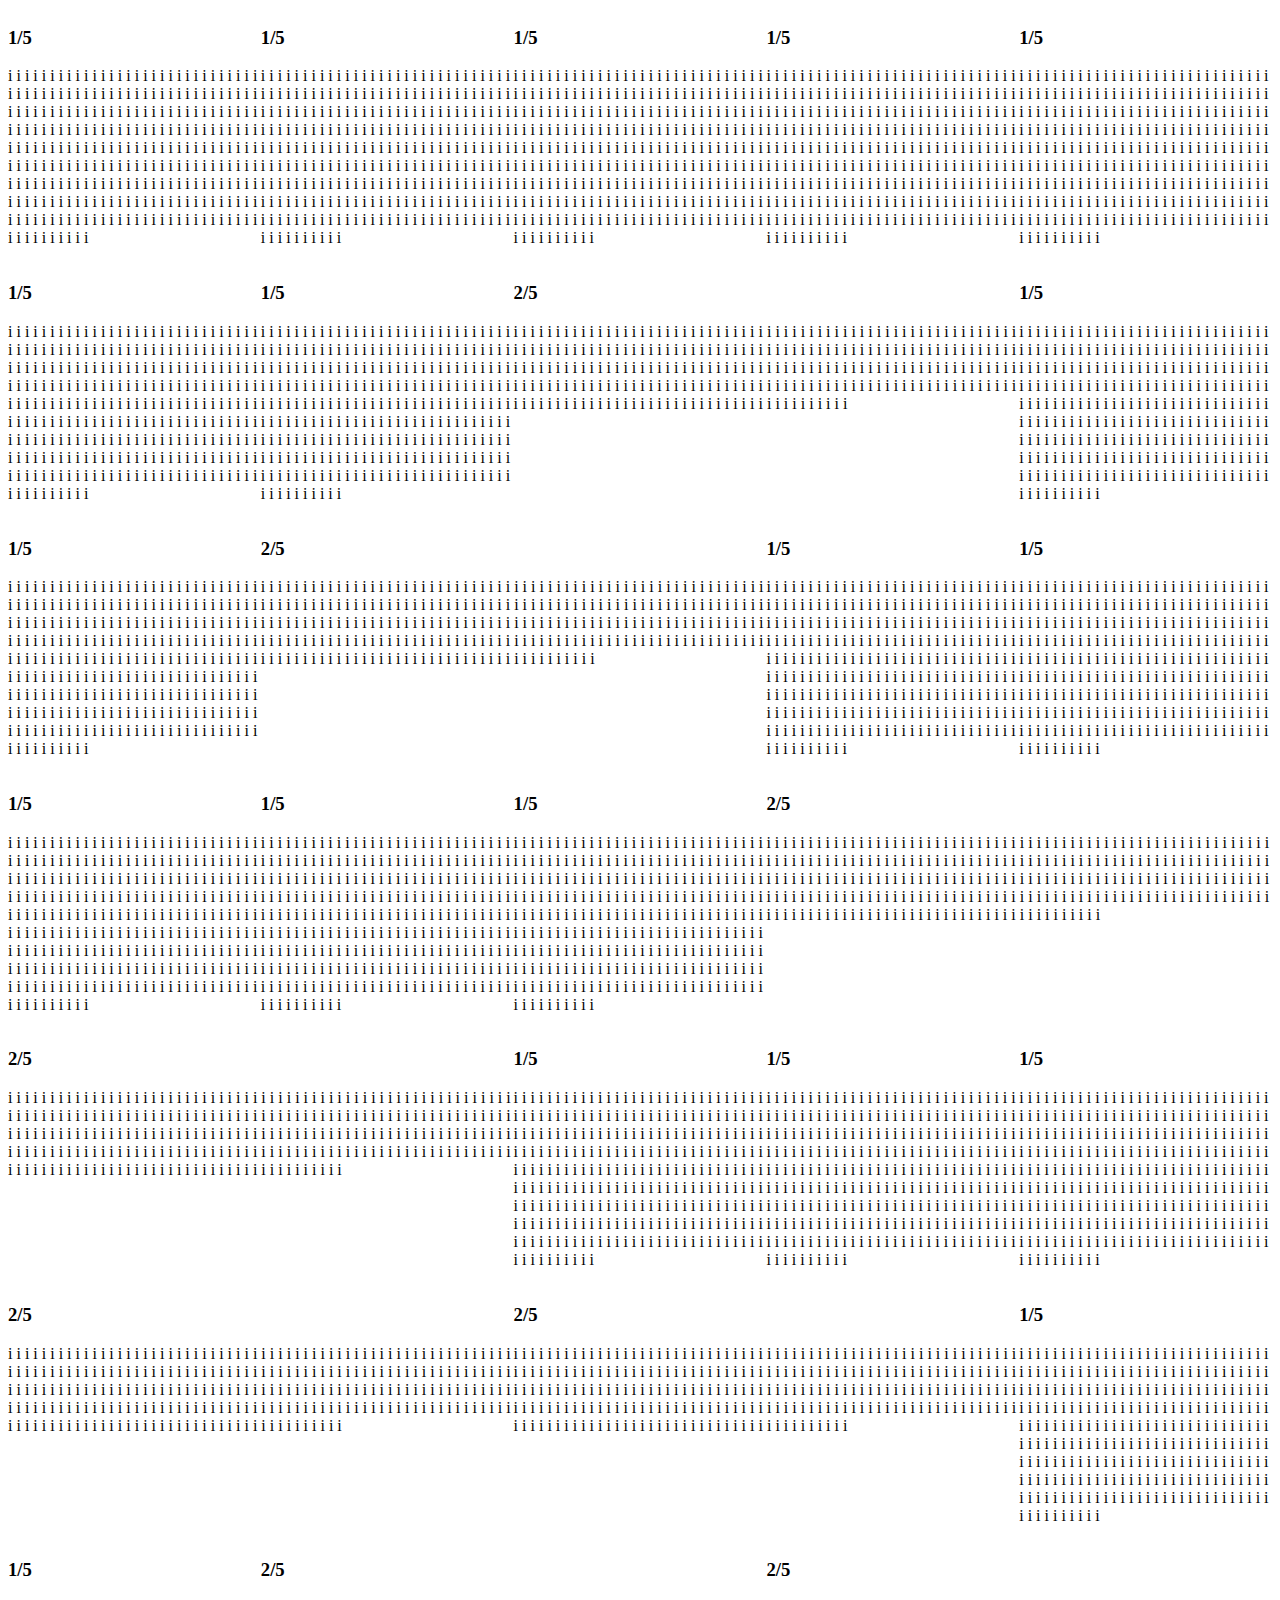
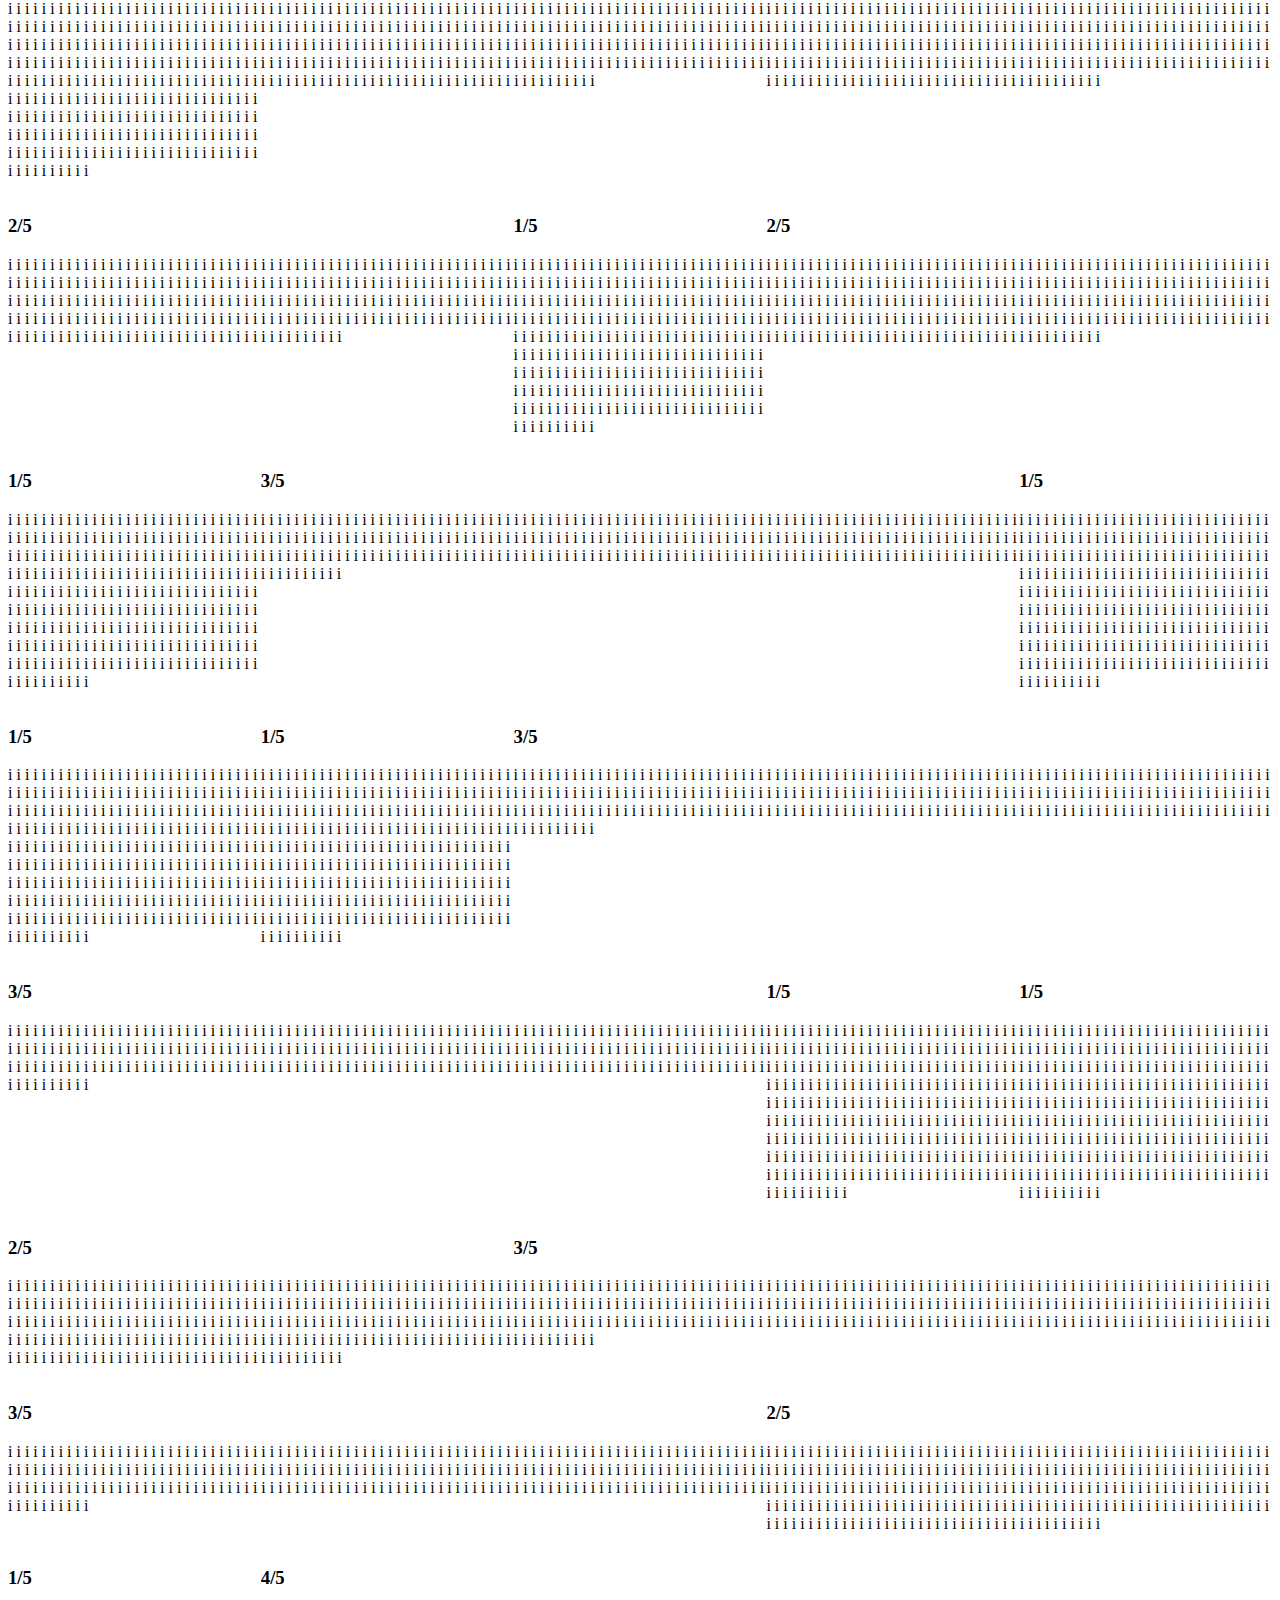
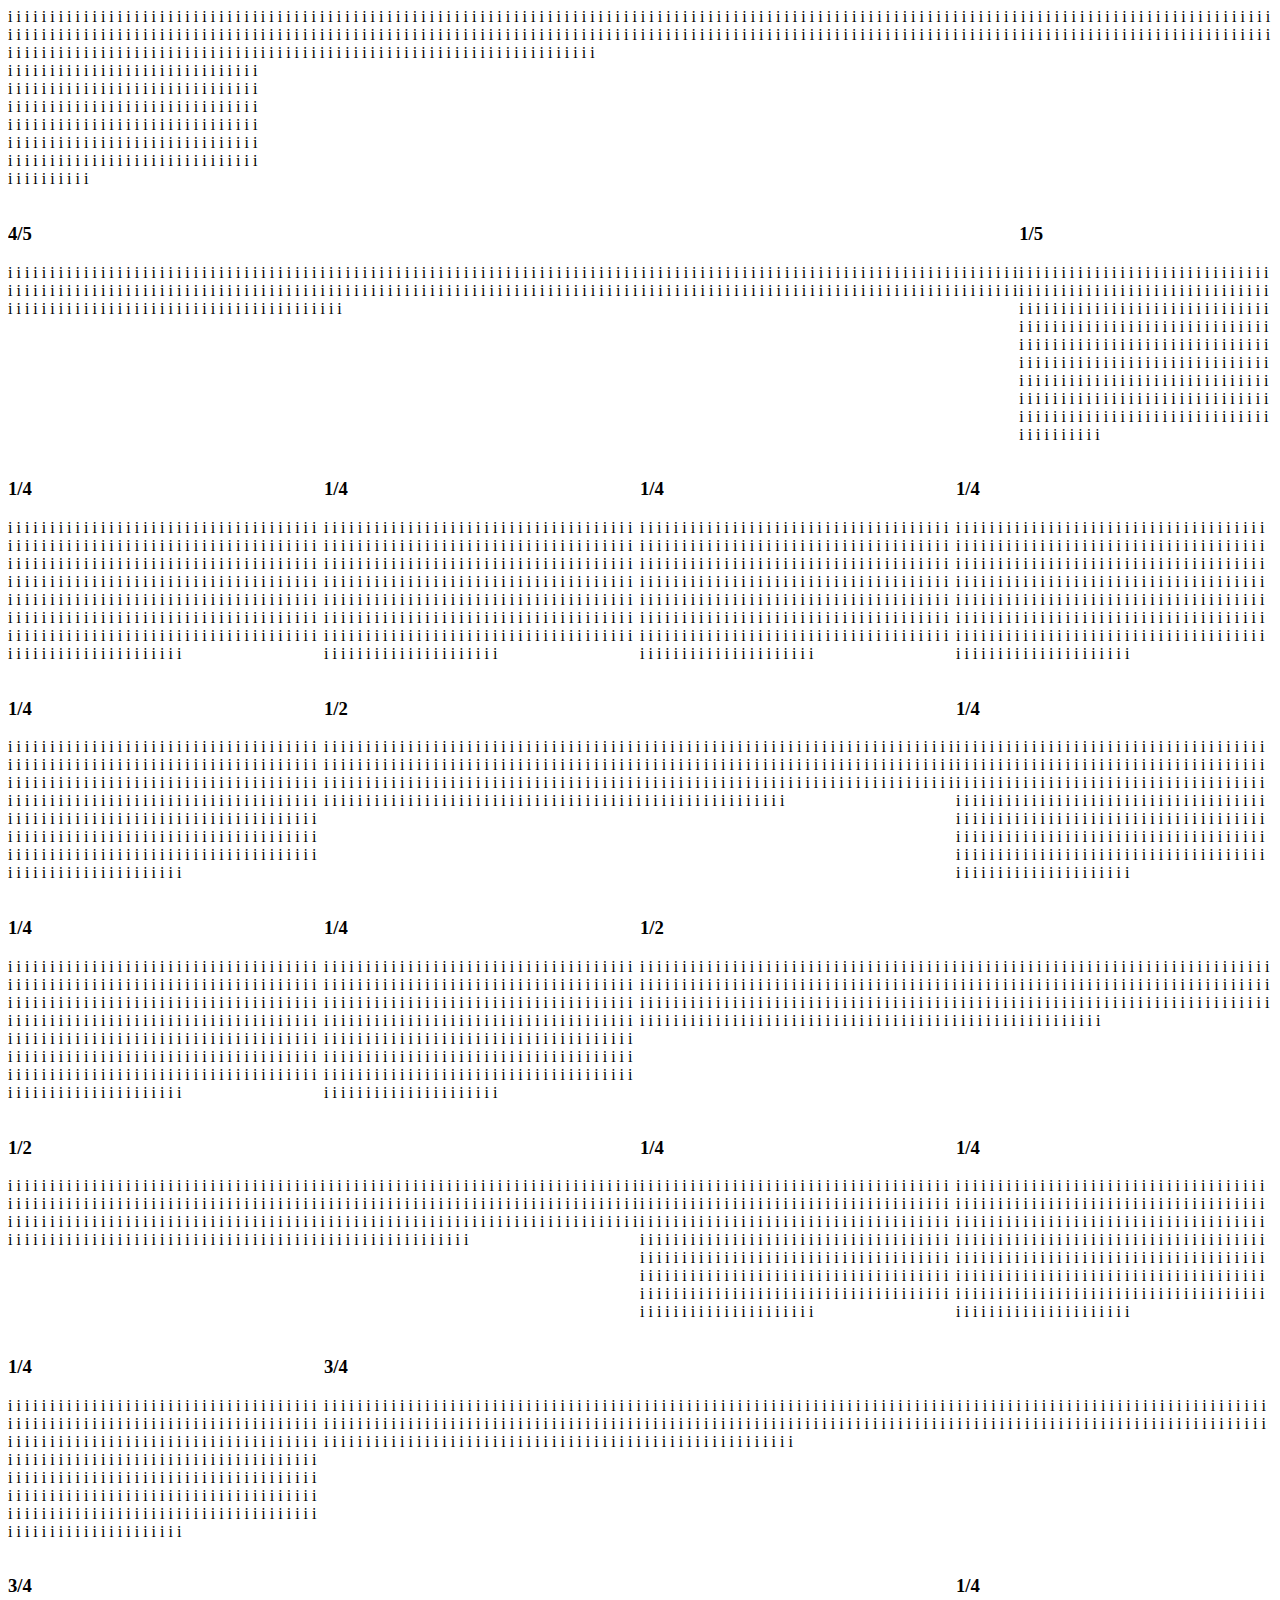
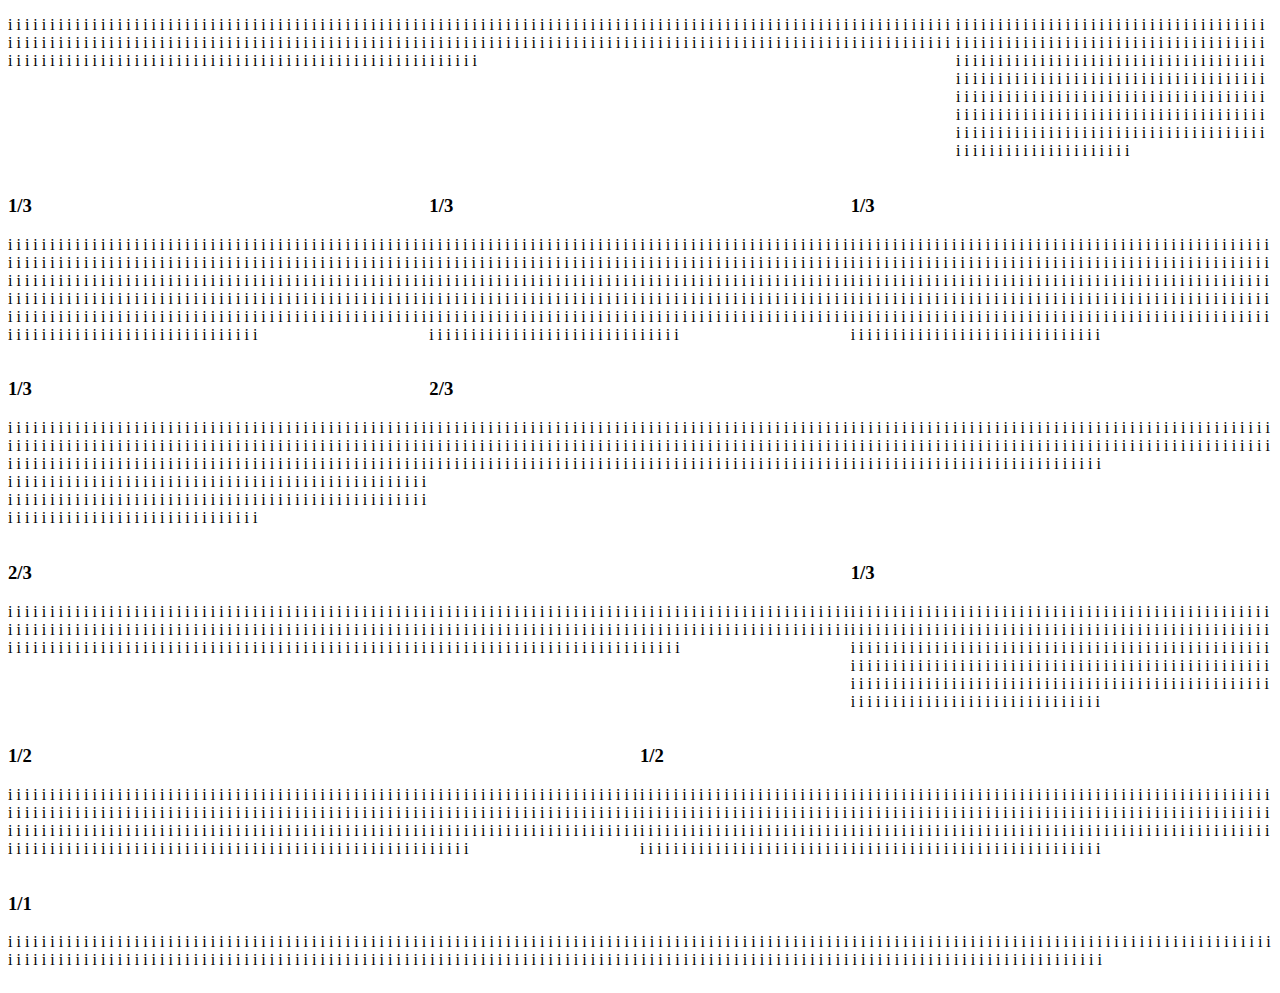
<file: test-grid.html>
<!DOCTYPE html PUBLIC "-//W3C//DTD XHTML 1.0 Strict//EN" "http://www.w3.org/TR/xhtml1/DTD/xhtml1-strict.dtd">
<html xmlns="http://www.w3.org/1999/xhtml">
<head>
<meta http-equiv="Content-Type" content="text/html; charset=utf-8" />
<title>All combinations of grids - without nesting</title>
<link rel="stylesheet" type="text/css" media="all"  href="core/grid/grids.css" />
</head>
<body>
<div class="line">
	<div class="unit size1of5">
		<h3>1/5</h3>
		<p>i i i i i i i i i i i i i i i i i i i i i i i i i i i i i i i i i i i i i i i i i i i i i i i i i i i i i i i i i i i i i i i i i i i i i i i i i i i i i i i i i i i i i i i i i i i i i i i i i i i i i i i i i i i i i i i i i i i i i i i i i i i i i i i i i i i i i i i i i i i i i i i i i i i i i i i i i i i i i i i i i i i i i i i i i i i i i i i i i i i i i i i i i i i i i i i i i i i i i i i i i i i i i i i i i i i i i i i i i i i i i i i i i i i i i i i i i i i i i i i i i i i i i i i i i i i i i i i i i i i i i i i i i i i i i i i i i i i i i i i i </p>
	</div>
	<div class="unit size1of5">
		<h3>1/5</h3>
		<p>i i i i i i i i i i i i i i i i i i i i i i i i i i i i i i i i i i i i i i i i i i i i i i i i i i i i i i i i i i i i i i i i i i i i i i i i i i i i i i i i i i i i i i i i i i i i i i i i i i i i i i i i i i i i i i i i i i i i i i i i i i i i i i i i i i i i i i i i i i i i i i i i i i i i i i i i i i i i i i i i i i i i i i i i i i i i i i i i i i i i i i i i i i i i i i i i i i i i i i i i i i i i i i i i i i i i i i i i i i i i i i i i i i i i i i i i i i i i i i i i i i i i i i i i i i i i i i i i i i i i i i i i i i i i i i i i i i i i i i i i </p>
	</div>
	<div class="unit size1of5">
		<h3>1/5</h3>
		<p>i i i i i i i i i i i i i i i i i i i i i i i i i i i i i i i i i i i i i i i i i i i i i i i i i i i i i i i i i i i i i i i i i i i i i i i i i i i i i i i i i i i i i i i i i i i i i i i i i i i i i i i i i i i i i i i i i i i i i i i i i i i i i i i i i i i i i i i i i i i i i i i i i i i i i i i i i i i i i i i i i i i i i i i i i i i i i i i i i i i i i i i i i i i i i i i i i i i i i i i i i i i i i i i i i i i i i i i i i i i i i i i i i i i i i i i i i i i i i i i i i i i i i i i i i i i i i i i i i i i i i i i i i i i i i i i i i i i i i i i i </p>
	</div>
	<div class="unit size1of5">
		<h3>1/5</h3>
		<p>i i i i i i i i i i i i i i i i i i i i i i i i i i i i i i i i i i i i i i i i i i i i i i i i i i i i i i i i i i i i i i i i i i i i i i i i i i i i i i i i i i i i i i i i i i i i i i i i i i i i i i i i i i i i i i i i i i i i i i i i i i i i i i i i i i i i i i i i i i i i i i i i i i i i i i i i i i i i i i i i i i i i i i i i i i i i i i i i i i i i i i i i i i i i i i i i i i i i i i i i i i i i i i i i i i i i i i i i i i i i i i i i i i i i i i i i i i i i i i i i i i i i i i i i i i i i i i i i i i i i i i i i i i i i i i i i i i i i i i i i </p>
	</div>
	<div class="unit size1of5 lastUnit">
		<h3>1/5</h3>
		<p>i i i i i i i i i i i i i i i i i i i i i i i i i i i i i i i i i i i i i i i i i i i i i i i i i i i i i i i i i i i i i i i i i i i i i i i i i i i i i i i i i i i i i i i i i i i i i i i i i i i i i i i i i i i i i i i i i i i i i i i i i i i i i i i i i i i i i i i i i i i i i i i i i i i i i i i i i i i i i i i i i i i i i i i i i i i i i i i i i i i i i i i i i i i i i i i i i i i i i i i i i i i i i i i i i i i i i i i i i i i i i i i i i i i i i i i i i i i i i i i i i i i i i i i i i i i i i i i i i i i i i i i i i i i i i i i i i i i i i i i i </p>
	</div>
</div>
<div class="line">
	<div class="unit size1of5">
		<h3>1/5</h3>
		<p>i i i i i i i i i i i i i i i i i i i i i i i i i i i i i i i i i i i i i i i i i i i i i i i i i i i i i i i i i i i i i i i i i i i i i i i i i i i i i i i i i i i i i i i i i i i i i i i i i i i i i i i i i i i i i i i i i i i i i i i i i i i i i i i i i i i i i i i i i i i i i i i i i i i i i i i i i i i i i i i i i i i i i i i i i i i i i i i i i i i i i i i i i i i i i i i i i i i i i i i i i i i i i i i i i i i i i i i i i i i i i i i i i i i i i i i i i i i i i i i i i i i i i i i i i i i i i i i i i i i i i i i i i i i i i i i i i i i i i i i i </p>
	</div>
	<div class="unit size1of5">
		<h3>1/5</h3>
		<p>i i i i i i i i i i i i i i i i i i i i i i i i i i i i i i i i i i i i i i i i i i i i i i i i i i i i i i i i i i i i i i i i i i i i i i i i i i i i i i i i i i i i i i i i i i i i i i i i i i i i i i i i i i i i i i i i i i i i i i i i i i i i i i i i i i i i i i i i i i i i i i i i i i i i i i i i i i i i i i i i i i i i i i i i i i i i i i i i i i i i i i i i i i i i i i i i i i i i i i i i i i i i i i i i i i i i i i i i i i i i i i i i i i i i i i i i i i i i i i i i i i i i i i i i i i i i i i i i i i i i i i i i i i i i i i i i i i i i i i i i </p>
	</div>
	<div class="unit size2of5">
		<h3>2/5</h3>
		<p>i i i i i i i i i i i i i i i i i i i i i i i i i i i i i i i i i i i i i i i i i i i i i i i i i i i i i i i i i i i i i i i i i i i i i i i i i i i i i i i i i i i i i i i i i i i i i i i i i i i i i i i i i i i i i i i i i i i i i i i i i i i i i i i i i i i i i i i i i i i i i i i i i i i i i i i i i i i i i i i i i i i i i i i i i i i i i i i i i i i i i i i i i i i i i i i i i i i i i i i i i i i i i i i i i i i i i i i i i i i i i i i i i i i i i i i i i i i i i i i i i i i i i i i i i i i i i i i i i i i i i i i i i i i i i i i i i i i i i i i i </p>
	</div>
	<div class="unit size1of5 lastUnit">
		<h3>1/5</h3>
		<p>i i i i i i i i i i i i i i i i i i i i i i i i i i i i i i i i i i i i i i i i i i i i i i i i i i i i i i i i i i i i i i i i i i i i i i i i i i i i i i i i i i i i i i i i i i i i i i i i i i i i i i i i i i i i i i i i i i i i i i i i i i i i i i i i i i i i i i i i i i i i i i i i i i i i i i i i i i i i i i i i i i i i i i i i i i i i i i i i i i i i i i i i i i i i i i i i i i i i i i i i i i i i i i i i i i i i i i i i i i i i i i i i i i i i i i i i i i i i i i i i i i i i i i i i i i i i i i i i i i i i i i i i i i i i i i i i i i i i i i i i </p>
	</div>
</div>
<div class="line">
	<div class="unit size1of5">
		<h3>1/5</h3>
		<p>i i i i i i i i i i i i i i i i i i i i i i i i i i i i i i i i i i i i i i i i i i i i i i i i i i i i i i i i i i i i i i i i i i i i i i i i i i i i i i i i i i i i i i i i i i i i i i i i i i i i i i i i i i i i i i i i i i i i i i i i i i i i i i i i i i i i i i i i i i i i i i i i i i i i i i i i i i i i i i i i i i i i i i i i i i i i i i i i i i i i i i i i i i i i i i i i i i i i i i i i i i i i i i i i i i i i i i i i i i i i i i i i i i i i i i i i i i i i i i i i i i i i i i i i i i i i i i i i i i i i i i i i i i i i i i i i i i i i i i i i </p>
	</div>
	<div class="unit size2of5">
		<h3>2/5</h3>
		<p>i i i i i i i i i i i i i i i i i i i i i i i i i i i i i i i i i i i i i i i i i i i i i i i i i i i i i i i i i i i i i i i i i i i i i i i i i i i i i i i i i i i i i i i i i i i i i i i i i i i i i i i i i i i i i i i i i i i i i i i i i i i i i i i i i i i i i i i i i i i i i i i i i i i i i i i i i i i i i i i i i i i i i i i i i i i i i i i i i i i i i i i i i i i i i i i i i i i i i i i i i i i i i i i i i i i i i i i i i i i i i i i i i i i i i i i i i i i i i i i i i i i i i i i i i i i i i i i i i i i i i i i i i i i i i i i i i i i i i i i i </p>
	</div>
	<div class="unit size1of5">
		<h3>1/5</h3>
		<p>i i i i i i i i i i i i i i i i i i i i i i i i i i i i i i i i i i i i i i i i i i i i i i i i i i i i i i i i i i i i i i i i i i i i i i i i i i i i i i i i i i i i i i i i i i i i i i i i i i i i i i i i i i i i i i i i i i i i i i i i i i i i i i i i i i i i i i i i i i i i i i i i i i i i i i i i i i i i i i i i i i i i i i i i i i i i i i i i i i i i i i i i i i i i i i i i i i i i i i i i i i i i i i i i i i i i i i i i i i i i i i i i i i i i i i i i i i i i i i i i i i i i i i i i i i i i i i i i i i i i i i i i i i i i i i i i i i i i i i i i </p>
	</div>
	<div class="unit size1of5 lastUnit">
		<h3>1/5</h3>
		<p>i i i i i i i i i i i i i i i i i i i i i i i i i i i i i i i i i i i i i i i i i i i i i i i i i i i i i i i i i i i i i i i i i i i i i i i i i i i i i i i i i i i i i i i i i i i i i i i i i i i i i i i i i i i i i i i i i i i i i i i i i i i i i i i i i i i i i i i i i i i i i i i i i i i i i i i i i i i i i i i i i i i i i i i i i i i i i i i i i i i i i i i i i i i i i i i i i i i i i i i i i i i i i i i i i i i i i i i i i i i i i i i i i i i i i i i i i i i i i i i i i i i i i i i i i i i i i i i i i i i i i i i i i i i i i i i i i i i i i i i i </p>
	</div>
</div>
<div class="line">
	<div class="unit size1of5">
		<h3>1/5</h3>
		<p>i i i i i i i i i i i i i i i i i i i i i i i i i i i i i i i i i i i i i i i i i i i i i i i i i i i i i i i i i i i i i i i i i i i i i i i i i i i i i i i i i i i i i i i i i i i i i i i i i i i i i i i i i i i i i i i i i i i i i i i i i i i i i i i i i i i i i i i i i i i i i i i i i i i i i i i i i i i i i i i i i i i i i i i i i i i i i i i i i i i i i i i i i i i i i i i i i i i i i i i i i i i i i i i i i i i i i i i i i i i i i i i i i i i i i i i i i i i i i i i i i i i i i i i i i i i i i i i i i i i i i i i i i i i i i i i i i i i i i i i i </p>
	</div>
	<div class="unit size1of5">
		<h3>1/5</h3>
		<p>i i i i i i i i i i i i i i i i i i i i i i i i i i i i i i i i i i i i i i i i i i i i i i i i i i i i i i i i i i i i i i i i i i i i i i i i i i i i i i i i i i i i i i i i i i i i i i i i i i i i i i i i i i i i i i i i i i i i i i i i i i i i i i i i i i i i i i i i i i i i i i i i i i i i i i i i i i i i i i i i i i i i i i i i i i i i i i i i i i i i i i i i i i i i i i i i i i i i i i i i i i i i i i i i i i i i i i i i i i i i i i i i i i i i i i i i i i i i i i i i i i i i i i i i i i i i i i i i i i i i i i i i i i i i i i i i i i i i i i i i </p>
	</div>
	<div class="unit size1of5">
		<h3>1/5</h3>
		<p>i i i i i i i i i i i i i i i i i i i i i i i i i i i i i i i i i i i i i i i i i i i i i i i i i i i i i i i i i i i i i i i i i i i i i i i i i i i i i i i i i i i i i i i i i i i i i i i i i i i i i i i i i i i i i i i i i i i i i i i i i i i i i i i i i i i i i i i i i i i i i i i i i i i i i i i i i i i i i i i i i i i i i i i i i i i i i i i i i i i i i i i i i i i i i i i i i i i i i i i i i i i i i i i i i i i i i i i i i i i i i i i i i i i i i i i i i i i i i i i i i i i i i i i i i i i i i i i i i i i i i i i i i i i i i i i i i i i i i i i i </p>
	</div>
	<div class="unit size2of5 lastUnit">
		<h3>2/5</h3>
		<p>i i i i i i i i i i i i i i i i i i i i i i i i i i i i i i i i i i i i i i i i i i i i i i i i i i i i i i i i i i i i i i i i i i i i i i i i i i i i i i i i i i i i i i i i i i i i i i i i i i i i i i i i i i i i i i i i i i i i i i i i i i i i i i i i i i i i i i i i i i i i i i i i i i i i i i i i i i i i i i i i i i i i i i i i i i i i i i i i i i i i i i i i i i i i i i i i i i i i i i i i i i i i i i i i i i i i i i i i i i i i i i i i i i i i i i i i i i i i i i i i i i i i i i i i i i i i i i i i i i i i i i i i i i i i i i i i i i i i i i i i </p>
	</div>
</div>
<div class="line">
	<div class="unit size2of5">
		<h3>2/5</h3>
		<p>i i i i i i i i i i i i i i i i i i i i i i i i i i i i i i i i i i i i i i i i i i i i i i i i i i i i i i i i i i i i i i i i i i i i i i i i i i i i i i i i i i i i i i i i i i i i i i i i i i i i i i i i i i i i i i i i i i i i i i i i i i i i i i i i i i i i i i i i i i i i i i i i i i i i i i i i i i i i i i i i i i i i i i i i i i i i i i i i i i i i i i i i i i i i i i i i i i i i i i i i i i i i i i i i i i i i i i i i i i i i i i i i i i i i i i i i i i i i i i i i i i i i i i i i i i i i i i i i i i i i i i i i i i i i i i i i i i i i i i i i </p>
	</div>
	<div class="unit size1of5">
		<h3>1/5</h3>
		<p>i i i i i i i i i i i i i i i i i i i i i i i i i i i i i i i i i i i i i i i i i i i i i i i i i i i i i i i i i i i i i i i i i i i i i i i i i i i i i i i i i i i i i i i i i i i i i i i i i i i i i i i i i i i i i i i i i i i i i i i i i i i i i i i i i i i i i i i i i i i i i i i i i i i i i i i i i i i i i i i i i i i i i i i i i i i i i i i i i i i i i i i i i i i i i i i i i i i i i i i i i i i i i i i i i i i i i i i i i i i i i i i i i i i i i i i i i i i i i i i i i i i i i i i i i i i i i i i i i i i i i i i i i i i i i i i i i i i i i i i i </p>
	</div>
	<div class="unit size1of5">
		<h3>1/5</h3>
		<p>i i i i i i i i i i i i i i i i i i i i i i i i i i i i i i i i i i i i i i i i i i i i i i i i i i i i i i i i i i i i i i i i i i i i i i i i i i i i i i i i i i i i i i i i i i i i i i i i i i i i i i i i i i i i i i i i i i i i i i i i i i i i i i i i i i i i i i i i i i i i i i i i i i i i i i i i i i i i i i i i i i i i i i i i i i i i i i i i i i i i i i i i i i i i i i i i i i i i i i i i i i i i i i i i i i i i i i i i i i i i i i i i i i i i i i i i i i i i i i i i i i i i i i i i i i i i i i i i i i i i i i i i i i i i i i i i i i i i i i i i </p>
	</div>
	<div class="unit size1of5 lastUnit">
		<h3>1/5</h3>
		<p>i i i i i i i i i i i i i i i i i i i i i i i i i i i i i i i i i i i i i i i i i i i i i i i i i i i i i i i i i i i i i i i i i i i i i i i i i i i i i i i i i i i i i i i i i i i i i i i i i i i i i i i i i i i i i i i i i i i i i i i i i i i i i i i i i i i i i i i i i i i i i i i i i i i i i i i i i i i i i i i i i i i i i i i i i i i i i i i i i i i i i i i i i i i i i i i i i i i i i i i i i i i i i i i i i i i i i i i i i i i i i i i i i i i i i i i i i i i i i i i i i i i i i i i i i i i i i i i i i i i i i i i i i i i i i i i i i i i i i i i i </p>
	</div>
</div>
<div class="line">
	<div class="unit size2of5">
		<h3>2/5</h3>
		<p>i i i i i i i i i i i i i i i i i i i i i i i i i i i i i i i i i i i i i i i i i i i i i i i i i i i i i i i i i i i i i i i i i i i i i i i i i i i i i i i i i i i i i i i i i i i i i i i i i i i i i i i i i i i i i i i i i i i i i i i i i i i i i i i i i i i i i i i i i i i i i i i i i i i i i i i i i i i i i i i i i i i i i i i i i i i i i i i i i i i i i i i i i i i i i i i i i i i i i i i i i i i i i i i i i i i i i i i i i i i i i i i i i i i i i i i i i i i i i i i i i i i i i i i i i i i i i i i i i i i i i i i i i i i i i i i i i i i i i i i i </p>
	</div>
	<div class="unit size2of5">
		<h3>2/5</h3>
		<p>i i i i i i i i i i i i i i i i i i i i i i i i i i i i i i i i i i i i i i i i i i i i i i i i i i i i i i i i i i i i i i i i i i i i i i i i i i i i i i i i i i i i i i i i i i i i i i i i i i i i i i i i i i i i i i i i i i i i i i i i i i i i i i i i i i i i i i i i i i i i i i i i i i i i i i i i i i i i i i i i i i i i i i i i i i i i i i i i i i i i i i i i i i i i i i i i i i i i i i i i i i i i i i i i i i i i i i i i i i i i i i i i i i i i i i i i i i i i i i i i i i i i i i i i i i i i i i i i i i i i i i i i i i i i i i i i i i i i i i i i </p>
	</div>
	<div class="unit size1of5 lastUnit">
		<h3>1/5</h3>
		<p>i i i i i i i i i i i i i i i i i i i i i i i i i i i i i i i i i i i i i i i i i i i i i i i i i i i i i i i i i i i i i i i i i i i i i i i i i i i i i i i i i i i i i i i i i i i i i i i i i i i i i i i i i i i i i i i i i i i i i i i i i i i i i i i i i i i i i i i i i i i i i i i i i i i i i i i i i i i i i i i i i i i i i i i i i i i i i i i i i i i i i i i i i i i i i i i i i i i i i i i i i i i i i i i i i i i i i i i i i i i i i i i i i i i i i i i i i i i i i i i i i i i i i i i i i i i i i i i i i i i i i i i i i i i i i i i i i i i i i i i i </p>
	</div>
</div>
<div class="line">
	<div class="unit size1of5">
		<h3>1/5</h3>
		<p>i i i i i i i i i i i i i i i i i i i i i i i i i i i i i i i i i i i i i i i i i i i i i i i i i i i i i i i i i i i i i i i i i i i i i i i i i i i i i i i i i i i i i i i i i i i i i i i i i i i i i i i i i i i i i i i i i i i i i i i i i i i i i i i i i i i i i i i i i i i i i i i i i i i i i i i i i i i i i i i i i i i i i i i i i i i i i i i i i i i i i i i i i i i i i i i i i i i i i i i i i i i i i i i i i i i i i i i i i i i i i i i i i i i i i i i i i i i i i i i i i i i i i i i i i i i i i i i i i i i i i i i i i i i i i i i i i i i i i i i i </p>
	</div>
	<div class="unit size2of5">
		<h3>2/5</h3>
		<p>i i i i i i i i i i i i i i i i i i i i i i i i i i i i i i i i i i i i i i i i i i i i i i i i i i i i i i i i i i i i i i i i i i i i i i i i i i i i i i i i i i i i i i i i i i i i i i i i i i i i i i i i i i i i i i i i i i i i i i i i i i i i i i i i i i i i i i i i i i i i i i i i i i i i i i i i i i i i i i i i i i i i i i i i i i i i i i i i i i i i i i i i i i i i i i i i i i i i i i i i i i i i i i i i i i i i i i i i i i i i i i i i i i i i i i i i i i i i i i i i i i i i i i i i i i i i i i i i i i i i i i i i i i i i i i i i i i i i i i i i </p>
	</div>
	<div class="unit size2of5 lastUnit">
		<h3>2/5</h3>
		<p>i i i i i i i i i i i i i i i i i i i i i i i i i i i i i i i i i i i i i i i i i i i i i i i i i i i i i i i i i i i i i i i i i i i i i i i i i i i i i i i i i i i i i i i i i i i i i i i i i i i i i i i i i i i i i i i i i i i i i i i i i i i i i i i i i i i i i i i i i i i i i i i i i i i i i i i i i i i i i i i i i i i i i i i i i i i i i i i i i i i i i i i i i i i i i i i i i i i i i i i i i i i i i i i i i i i i i i i i i i i i i i i i i i i i i i i i i i i i i i i i i i i i i i i i i i i i i i i i i i i i i i i i i i i i i i i i i i i i i i i i </p>
	</div>
</div>
<div class="line">
	<div class="unit size2of5">
		<h3>2/5</h3>
		<p>i i i i i i i i i i i i i i i i i i i i i i i i i i i i i i i i i i i i i i i i i i i i i i i i i i i i i i i i i i i i i i i i i i i i i i i i i i i i i i i i i i i i i i i i i i i i i i i i i i i i i i i i i i i i i i i i i i i i i i i i i i i i i i i i i i i i i i i i i i i i i i i i i i i i i i i i i i i i i i i i i i i i i i i i i i i i i i i i i i i i i i i i i i i i i i i i i i i i i i i i i i i i i i i i i i i i i i i i i i i i i i i i i i i i i i i i i i i i i i i i i i i i i i i i i i i i i i i i i i i i i i i i i i i i i i i i i i i i i i i i </p>
	</div>
	<div class="unit size1of5">
		<h3>1/5</h3>
		<p>i i i i i i i i i i i i i i i i i i i i i i i i i i i i i i i i i i i i i i i i i i i i i i i i i i i i i i i i i i i i i i i i i i i i i i i i i i i i i i i i i i i i i i i i i i i i i i i i i i i i i i i i i i i i i i i i i i i i i i i i i i i i i i i i i i i i i i i i i i i i i i i i i i i i i i i i i i i i i i i i i i i i i i i i i i i i i i i i i i i i i i i i i i i i i i i i i i i i i i i i i i i i i i i i i i i i i i i i i i i i i i i i i i i i i i i i i i i i i i i i i i i i i i i i i i i i i i i i i i i i i i i i i i i i i i i i i i i i i i i i </p>
	</div>
	<div class="unit size2of5 lastUnit">
		<h3>2/5</h3>
		<p>i i i i i i i i i i i i i i i i i i i i i i i i i i i i i i i i i i i i i i i i i i i i i i i i i i i i i i i i i i i i i i i i i i i i i i i i i i i i i i i i i i i i i i i i i i i i i i i i i i i i i i i i i i i i i i i i i i i i i i i i i i i i i i i i i i i i i i i i i i i i i i i i i i i i i i i i i i i i i i i i i i i i i i i i i i i i i i i i i i i i i i i i i i i i i i i i i i i i i i i i i i i i i i i i i i i i i i i i i i i i i i i i i i i i i i i i i i i i i i i i i i i i i i i i i i i i i i i i i i i i i i i i i i i i i i i i i i i i i i i i </p>
	</div>
</div>
<div class="line">
	<div class="unit size1of5">
		<h3>1/5</h3>
		<p>i i i i i i i i i i i i i i i i i i i i i i i i i i i i i i i i i i i i i i i i i i i i i i i i i i i i i i i i i i i i i i i i i i i i i i i i i i i i i i i i i i i i i i i i i i i i i i i i i i i i i i i i i i i i i i i i i i i i i i i i i i i i i i i i i i i i i i i i i i i i i i i i i i i i i i i i i i i i i i i i i i i i i i i i i i i i i i i i i i i i i i i i i i i i i i i i i i i i i i i i i i i i i i i i i i i i i i i i i i i i i i i i i i i i i i i i i i i i i i i i i i i i i i i i i i i i i i i i i i i i i i i i i i i i i i i i i i i i i i i i </p>
	</div>
	<div class="unit size3of5">
		<h3>3/5</h3>
		<p>i i i i i i i i i i i i i i i i i i i i i i i i i i i i i i i i i i i i i i i i i i i i i i i i i i i i i i i i i i i i i i i i i i i i i i i i i i i i i i i i i i i i i i i i i i i i i i i i i i i i i i i i i i i i i i i i i i i i i i i i i i i i i i i i i i i i i i i i i i i i i i i i i i i i i i i i i i i i i i i i i i i i i i i i i i i i i i i i i i i i i i i i i i i i i i i i i i i i i i i i i i i i i i i i i i i i i i i i i i i i i i i i i i i i i i i i i i i i i i i i i i i i i i i i i i i i i i i i i i i i i i i i i i i i i i i i i i i i i i i i </p>
	</div>
	<div class="unit size1of5 lastUnit">
		<h3>1/5</h3>
		<p>i i i i i i i i i i i i i i i i i i i i i i i i i i i i i i i i i i i i i i i i i i i i i i i i i i i i i i i i i i i i i i i i i i i i i i i i i i i i i i i i i i i i i i i i i i i i i i i i i i i i i i i i i i i i i i i i i i i i i i i i i i i i i i i i i i i i i i i i i i i i i i i i i i i i i i i i i i i i i i i i i i i i i i i i i i i i i i i i i i i i i i i i i i i i i i i i i i i i i i i i i i i i i i i i i i i i i i i i i i i i i i i i i i i i i i i i i i i i i i i i i i i i i i i i i i i i i i i i i i i i i i i i i i i i i i i i i i i i i i i i </p>
	</div>
</div>
<div class="line">
	<div class="unit size1of5">
		<h3>1/5</h3>
		<p>i i i i i i i i i i i i i i i i i i i i i i i i i i i i i i i i i i i i i i i i i i i i i i i i i i i i i i i i i i i i i i i i i i i i i i i i i i i i i i i i i i i i i i i i i i i i i i i i i i i i i i i i i i i i i i i i i i i i i i i i i i i i i i i i i i i i i i i i i i i i i i i i i i i i i i i i i i i i i i i i i i i i i i i i i i i i i i i i i i i i i i i i i i i i i i i i i i i i i i i i i i i i i i i i i i i i i i i i i i i i i i i i i i i i i i i i i i i i i i i i i i i i i i i i i i i i i i i i i i i i i i i i i i i i i i i i i i i i i i i i </p>
	</div>
	<div class="unit size1of5">
		<h3>1/5</h3>
		<p>i i i i i i i i i i i i i i i i i i i i i i i i i i i i i i i i i i i i i i i i i i i i i i i i i i i i i i i i i i i i i i i i i i i i i i i i i i i i i i i i i i i i i i i i i i i i i i i i i i i i i i i i i i i i i i i i i i i i i i i i i i i i i i i i i i i i i i i i i i i i i i i i i i i i i i i i i i i i i i i i i i i i i i i i i i i i i i i i i i i i i i i i i i i i i i i i i i i i i i i i i i i i i i i i i i i i i i i i i i i i i i i i i i i i i i i i i i i i i i i i i i i i i i i i i i i i i i i i i i i i i i i i i i i i i i i i i i i i i i i i </p>
	</div>
	<div class="unit size3of5 lastUnit">
		<h3>3/5</h3>
		<p>i i i i i i i i i i i i i i i i i i i i i i i i i i i i i i i i i i i i i i i i i i i i i i i i i i i i i i i i i i i i i i i i i i i i i i i i i i i i i i i i i i i i i i i i i i i i i i i i i i i i i i i i i i i i i i i i i i i i i i i i i i i i i i i i i i i i i i i i i i i i i i i i i i i i i i i i i i i i i i i i i i i i i i i i i i i i i i i i i i i i i i i i i i i i i i i i i i i i i i i i i i i i i i i i i i i i i i i i i i i i i i i i i i i i i i i i i i i i i i i i i i i i i i i i i i i i i i i i i i i i i i i i i i i i i i i i i i i i i i i i </p>
	</div>
</div>
<div class="line">
	<div class="unit size3of5">
		<h3>3/5</h3>
		<p>i i i i i i i i i i i i i i i i i i i i i i i i i i i i i i i i i i i i i i i i i i i i i i i i i i i i i i i i i i i i i i i i i i i i i i i i i i i i i i i i i i i i i i i i i i i i i i i i i i i i i i i i i i i i i i i i i i i i i i i i i i i i i i i i i i i i i i i i i i i i i i i i i i i i i i i i i i i i i i i i i i i i i i i i i i i i i i i i i i i i i i i i i i i i i i i i i i i i i i i i i i i i i i i i i i i i i i i i i i i i i i i i i i i i i i i i i i i i i i i i i i i i i i i i i i i i i i i i i i i i i i i i i i i i i i i i i i i i i i i i </p>
	</div>
	<div class="unit size1of5">
		<h3>1/5</h3>
		<p>i i i i i i i i i i i i i i i i i i i i i i i i i i i i i i i i i i i i i i i i i i i i i i i i i i i i i i i i i i i i i i i i i i i i i i i i i i i i i i i i i i i i i i i i i i i i i i i i i i i i i i i i i i i i i i i i i i i i i i i i i i i i i i i i i i i i i i i i i i i i i i i i i i i i i i i i i i i i i i i i i i i i i i i i i i i i i i i i i i i i i i i i i i i i i i i i i i i i i i i i i i i i i i i i i i i i i i i i i i i i i i i i i i i i i i i i i i i i i i i i i i i i i i i i i i i i i i i i i i i i i i i i i i i i i i i i i i i i i i i i </p>
	</div>
	<div class="unit size1of5 lastUnit">
		<h3>1/5</h3>
		<p>i i i i i i i i i i i i i i i i i i i i i i i i i i i i i i i i i i i i i i i i i i i i i i i i i i i i i i i i i i i i i i i i i i i i i i i i i i i i i i i i i i i i i i i i i i i i i i i i i i i i i i i i i i i i i i i i i i i i i i i i i i i i i i i i i i i i i i i i i i i i i i i i i i i i i i i i i i i i i i i i i i i i i i i i i i i i i i i i i i i i i i i i i i i i i i i i i i i i i i i i i i i i i i i i i i i i i i i i i i i i i i i i i i i i i i i i i i i i i i i i i i i i i i i i i i i i i i i i i i i i i i i i i i i i i i i i i i i i i i i i </p>
	</div>
</div>
<div class="line">
	<div class="unit size2of5">
		<h3>2/5</h3>
		<p>i i i i i i i i i i i i i i i i i i i i i i i i i i i i i i i i i i i i i i i i i i i i i i i i i i i i i i i i i i i i i i i i i i i i i i i i i i i i i i i i i i i i i i i i i i i i i i i i i i i i i i i i i i i i i i i i i i i i i i i i i i i i i i i i i i i i i i i i i i i i i i i i i i i i i i i i i i i i i i i i i i i i i i i i i i i i i i i i i i i i i i i i i i i i i i i i i i i i i i i i i i i i i i i i i i i i i i i i i i i i i i i i i i i i i i i i i i i i i i i i i i i i i i i i i i i i i i i i i i i i i i i i i i i i i i i i i i i i i i i i </p>
	</div>
	<div class="unit size3of5 lastUnit">
		<h3>3/5</h3>
		<p>i i i i i i i i i i i i i i i i i i i i i i i i i i i i i i i i i i i i i i i i i i i i i i i i i i i i i i i i i i i i i i i i i i i i i i i i i i i i i i i i i i i i i i i i i i i i i i i i i i i i i i i i i i i i i i i i i i i i i i i i i i i i i i i i i i i i i i i i i i i i i i i i i i i i i i i i i i i i i i i i i i i i i i i i i i i i i i i i i i i i i i i i i i i i i i i i i i i i i i i i i i i i i i i i i i i i i i i i i i i i i i i i i i i i i i i i i i i i i i i i i i i i i i i i i i i i i i i i i i i i i i i i i i i i i i i i i i i i i i i i </p>
	</div>
</div>
<div class="line">
	<div class="unit size3of5">
		<h3>3/5</h3>
		<p>i i i i i i i i i i i i i i i i i i i i i i i i i i i i i i i i i i i i i i i i i i i i i i i i i i i i i i i i i i i i i i i i i i i i i i i i i i i i i i i i i i i i i i i i i i i i i i i i i i i i i i i i i i i i i i i i i i i i i i i i i i i i i i i i i i i i i i i i i i i i i i i i i i i i i i i i i i i i i i i i i i i i i i i i i i i i i i i i i i i i i i i i i i i i i i i i i i i i i i i i i i i i i i i i i i i i i i i i i i i i i i i i i i i i i i i i i i i i i i i i i i i i i i i i i i i i i i i i i i i i i i i i i i i i i i i i i i i i i i i i </p>
	</div>
	<div class="unit size2of5 lastUnit">
		<h3>2/5</h3>
		<p>i i i i i i i i i i i i i i i i i i i i i i i i i i i i i i i i i i i i i i i i i i i i i i i i i i i i i i i i i i i i i i i i i i i i i i i i i i i i i i i i i i i i i i i i i i i i i i i i i i i i i i i i i i i i i i i i i i i i i i i i i i i i i i i i i i i i i i i i i i i i i i i i i i i i i i i i i i i i i i i i i i i i i i i i i i i i i i i i i i i i i i i i i i i i i i i i i i i i i i i i i i i i i i i i i i i i i i i i i i i i i i i i i i i i i i i i i i i i i i i i i i i i i i i i i i i i i i i i i i i i i i i i i i i i i i i i i i i i i i i i </p>
	</div>
</div>
<div class="line">
	<div class="unit size1of5">
		<h3>1/5</h3>
		<p>i i i i i i i i i i i i i i i i i i i i i i i i i i i i i i i i i i i i i i i i i i i i i i i i i i i i i i i i i i i i i i i i i i i i i i i i i i i i i i i i i i i i i i i i i i i i i i i i i i i i i i i i i i i i i i i i i i i i i i i i i i i i i i i i i i i i i i i i i i i i i i i i i i i i i i i i i i i i i i i i i i i i i i i i i i i i i i i i i i i i i i i i i i i i i i i i i i i i i i i i i i i i i i i i i i i i i i i i i i i i i i i i i i i i i i i i i i i i i i i i i i i i i i i i i i i i i i i i i i i i i i i i i i i i i i i i i i i i i i i i </p>
	</div>
	<div class="unit size4of5 lastUnit">
		<h3>4/5</h3>
		<p>i i i i i i i i i i i i i i i i i i i i i i i i i i i i i i i i i i i i i i i i i i i i i i i i i i i i i i i i i i i i i i i i i i i i i i i i i i i i i i i i i i i i i i i i i i i i i i i i i i i i i i i i i i i i i i i i i i i i i i i i i i i i i i i i i i i i i i i i i i i i i i i i i i i i i i i i i i i i i i i i i i i i i i i i i i i i i i i i i i i i i i i i i i i i i i i i i i i i i i i i i i i i i i i i i i i i i i i i i i i i i i i i i i i i i i i i i i i i i i i i i i i i i i i i i i i i i i i i i i i i i i i i i i i i i i i i i i i i i i i i </p>
	</div>
</div>
<div class="line">
	<div class="unit size4of5">
		<h3>4/5</h3>
		<p>i i i i i i i i i i i i i i i i i i i i i i i i i i i i i i i i i i i i i i i i i i i i i i i i i i i i i i i i i i i i i i i i i i i i i i i i i i i i i i i i i i i i i i i i i i i i i i i i i i i i i i i i i i i i i i i i i i i i i i i i i i i i i i i i i i i i i i i i i i i i i i i i i i i i i i i i i i i i i i i i i i i i i i i i i i i i i i i i i i i i i i i i i i i i i i i i i i i i i i i i i i i i i i i i i i i i i i i i i i i i i i i i i i i i i i i i i i i i i i i i i i i i i i i i i i i i i i i i i i i i i i i i i i i i i i i i i i i i i i i i </p>
	</div>
	<div class="unit size1of5 lastUnit">
		<h3>1/5</h3>
		<p>i i i i i i i i i i i i i i i i i i i i i i i i i i i i i i i i i i i i i i i i i i i i i i i i i i i i i i i i i i i i i i i i i i i i i i i i i i i i i i i i i i i i i i i i i i i i i i i i i i i i i i i i i i i i i i i i i i i i i i i i i i i i i i i i i i i i i i i i i i i i i i i i i i i i i i i i i i i i i i i i i i i i i i i i i i i i i i i i i i i i i i i i i i i i i i i i i i i i i i i i i i i i i i i i i i i i i i i i i i i i i i i i i i i i i i i i i i i i i i i i i i i i i i i i i i i i i i i i i i i i i i i i i i i i i i i i i i i i i i i i </p>
	</div>
</div>
<div class="line">
	<div class="unit size1of4">
		<h3>1/4</h3>
		<p>i i i i i i i i i i i i i i i i i i i i i i i i i i i i i i i i i i i i i i i i i i i i i i i i i i i i i i i i i i i i i i i i i i i i i i i i i i i i i i i i i i i i i i i i i i i i i i i i i i i i i i i i i i i i i i i i i i i i i i i i i i i i i i i i i i i i i i i i i i i i i i i i i i i i i i i i i i i i i i i i i i i i i i i i i i i i i i i i i i i i i i i i i i i i i i i i i i i i i i i i i i i i i i i i i i i i i i i i i i i i i i i i i i i i i i i i i i i i i i i i i i i i i i i i i i i i i i i i i i i i i i i i i i i i i i i i i i i i i i i i </p>
	</div>
	<div class="unit size1of4">
		<h3>1/4</h3>
		<p>i i i i i i i i i i i i i i i i i i i i i i i i i i i i i i i i i i i i i i i i i i i i i i i i i i i i i i i i i i i i i i i i i i i i i i i i i i i i i i i i i i i i i i i i i i i i i i i i i i i i i i i i i i i i i i i i i i i i i i i i i i i i i i i i i i i i i i i i i i i i i i i i i i i i i i i i i i i i i i i i i i i i i i i i i i i i i i i i i i i i i i i i i i i i i i i i i i i i i i i i i i i i i i i i i i i i i i i i i i i i i i i i i i i i i i i i i i i i i i i i i i i i i i i i i i i i i i i i i i i i i i i i i i i i i i i i i i i i i i i i </p>
	</div>
	<div class="unit size1of4">
		<h3>1/4</h3>
		<p>i i i i i i i i i i i i i i i i i i i i i i i i i i i i i i i i i i i i i i i i i i i i i i i i i i i i i i i i i i i i i i i i i i i i i i i i i i i i i i i i i i i i i i i i i i i i i i i i i i i i i i i i i i i i i i i i i i i i i i i i i i i i i i i i i i i i i i i i i i i i i i i i i i i i i i i i i i i i i i i i i i i i i i i i i i i i i i i i i i i i i i i i i i i i i i i i i i i i i i i i i i i i i i i i i i i i i i i i i i i i i i i i i i i i i i i i i i i i i i i i i i i i i i i i i i i i i i i i i i i i i i i i i i i i i i i i i i i i i i i i </p>
	</div>
	<div class="unit size1of4 lastUnit">
		<h3>1/4</h3>
		<p>i i i i i i i i i i i i i i i i i i i i i i i i i i i i i i i i i i i i i i i i i i i i i i i i i i i i i i i i i i i i i i i i i i i i i i i i i i i i i i i i i i i i i i i i i i i i i i i i i i i i i i i i i i i i i i i i i i i i i i i i i i i i i i i i i i i i i i i i i i i i i i i i i i i i i i i i i i i i i i i i i i i i i i i i i i i i i i i i i i i i i i i i i i i i i i i i i i i i i i i i i i i i i i i i i i i i i i i i i i i i i i i i i i i i i i i i i i i i i i i i i i i i i i i i i i i i i i i i i i i i i i i i i i i i i i i i i i i i i i i i </p>
	</div>
</div>
<div class="line">
	<div class="unit size1of4">
		<h3>1/4</h3>
		<p>i i i i i i i i i i i i i i i i i i i i i i i i i i i i i i i i i i i i i i i i i i i i i i i i i i i i i i i i i i i i i i i i i i i i i i i i i i i i i i i i i i i i i i i i i i i i i i i i i i i i i i i i i i i i i i i i i i i i i i i i i i i i i i i i i i i i i i i i i i i i i i i i i i i i i i i i i i i i i i i i i i i i i i i i i i i i i i i i i i i i i i i i i i i i i i i i i i i i i i i i i i i i i i i i i i i i i i i i i i i i i i i i i i i i i i i i i i i i i i i i i i i i i i i i i i i i i i i i i i i i i i i i i i i i i i i i i i i i i i i i </p>
	</div>
	<div class="unit size1of2">
		<h3>1/2</h3>
		<p>i i i i i i i i i i i i i i i i i i i i i i i i i i i i i i i i i i i i i i i i i i i i i i i i i i i i i i i i i i i i i i i i i i i i i i i i i i i i i i i i i i i i i i i i i i i i i i i i i i i i i i i i i i i i i i i i i i i i i i i i i i i i i i i i i i i i i i i i i i i i i i i i i i i i i i i i i i i i i i i i i i i i i i i i i i i i i i i i i i i i i i i i i i i i i i i i i i i i i i i i i i i i i i i i i i i i i i i i i i i i i i i i i i i i i i i i i i i i i i i i i i i i i i i i i i i i i i i i i i i i i i i i i i i i i i i i i i i i i i i i </p>
	</div>
	<div class="unit size1of4 lastUnit">
		<h3>1/4</h3>
		<p>i i i i i i i i i i i i i i i i i i i i i i i i i i i i i i i i i i i i i i i i i i i i i i i i i i i i i i i i i i i i i i i i i i i i i i i i i i i i i i i i i i i i i i i i i i i i i i i i i i i i i i i i i i i i i i i i i i i i i i i i i i i i i i i i i i i i i i i i i i i i i i i i i i i i i i i i i i i i i i i i i i i i i i i i i i i i i i i i i i i i i i i i i i i i i i i i i i i i i i i i i i i i i i i i i i i i i i i i i i i i i i i i i i i i i i i i i i i i i i i i i i i i i i i i i i i i i i i i i i i i i i i i i i i i i i i i i i i i i i i i </p>
	</div>
</div>
<div class="line">
	<div class="unit size1of4">
		<h3>1/4</h3>
		<p>i i i i i i i i i i i i i i i i i i i i i i i i i i i i i i i i i i i i i i i i i i i i i i i i i i i i i i i i i i i i i i i i i i i i i i i i i i i i i i i i i i i i i i i i i i i i i i i i i i i i i i i i i i i i i i i i i i i i i i i i i i i i i i i i i i i i i i i i i i i i i i i i i i i i i i i i i i i i i i i i i i i i i i i i i i i i i i i i i i i i i i i i i i i i i i i i i i i i i i i i i i i i i i i i i i i i i i i i i i i i i i i i i i i i i i i i i i i i i i i i i i i i i i i i i i i i i i i i i i i i i i i i i i i i i i i i i i i i i i i i </p>
	</div>
	<div class="unit size1of4">
		<h3>1/4</h3>
		<p>i i i i i i i i i i i i i i i i i i i i i i i i i i i i i i i i i i i i i i i i i i i i i i i i i i i i i i i i i i i i i i i i i i i i i i i i i i i i i i i i i i i i i i i i i i i i i i i i i i i i i i i i i i i i i i i i i i i i i i i i i i i i i i i i i i i i i i i i i i i i i i i i i i i i i i i i i i i i i i i i i i i i i i i i i i i i i i i i i i i i i i i i i i i i i i i i i i i i i i i i i i i i i i i i i i i i i i i i i i i i i i i i i i i i i i i i i i i i i i i i i i i i i i i i i i i i i i i i i i i i i i i i i i i i i i i i i i i i i i i i </p>
	</div>
	<div class="unit size1of2 lastUnit">
		<h3>1/2</h3>
		<p>i i i i i i i i i i i i i i i i i i i i i i i i i i i i i i i i i i i i i i i i i i i i i i i i i i i i i i i i i i i i i i i i i i i i i i i i i i i i i i i i i i i i i i i i i i i i i i i i i i i i i i i i i i i i i i i i i i i i i i i i i i i i i i i i i i i i i i i i i i i i i i i i i i i i i i i i i i i i i i i i i i i i i i i i i i i i i i i i i i i i i i i i i i i i i i i i i i i i i i i i i i i i i i i i i i i i i i i i i i i i i i i i i i i i i i i i i i i i i i i i i i i i i i i i i i i i i i i i i i i i i i i i i i i i i i i i i i i i i i i i </p>
	</div>
</div>
<div class="line">
	<div class="unit size1of2">
		<h3>1/2</h3>
		<p>i i i i i i i i i i i i i i i i i i i i i i i i i i i i i i i i i i i i i i i i i i i i i i i i i i i i i i i i i i i i i i i i i i i i i i i i i i i i i i i i i i i i i i i i i i i i i i i i i i i i i i i i i i i i i i i i i i i i i i i i i i i i i i i i i i i i i i i i i i i i i i i i i i i i i i i i i i i i i i i i i i i i i i i i i i i i i i i i i i i i i i i i i i i i i i i i i i i i i i i i i i i i i i i i i i i i i i i i i i i i i i i i i i i i i i i i i i i i i i i i i i i i i i i i i i i i i i i i i i i i i i i i i i i i i i i i i i i i i i i i </p>
	</div>
	<div class="unit size1of4">
		<h3>1/4</h3>
		<p>i i i i i i i i i i i i i i i i i i i i i i i i i i i i i i i i i i i i i i i i i i i i i i i i i i i i i i i i i i i i i i i i i i i i i i i i i i i i i i i i i i i i i i i i i i i i i i i i i i i i i i i i i i i i i i i i i i i i i i i i i i i i i i i i i i i i i i i i i i i i i i i i i i i i i i i i i i i i i i i i i i i i i i i i i i i i i i i i i i i i i i i i i i i i i i i i i i i i i i i i i i i i i i i i i i i i i i i i i i i i i i i i i i i i i i i i i i i i i i i i i i i i i i i i i i i i i i i i i i i i i i i i i i i i i i i i i i i i i i i i </p>
	</div>
	<div class="unit size1of4 lastUnit">
		<h3>1/4</h3>
		<p>i i i i i i i i i i i i i i i i i i i i i i i i i i i i i i i i i i i i i i i i i i i i i i i i i i i i i i i i i i i i i i i i i i i i i i i i i i i i i i i i i i i i i i i i i i i i i i i i i i i i i i i i i i i i i i i i i i i i i i i i i i i i i i i i i i i i i i i i i i i i i i i i i i i i i i i i i i i i i i i i i i i i i i i i i i i i i i i i i i i i i i i i i i i i i i i i i i i i i i i i i i i i i i i i i i i i i i i i i i i i i i i i i i i i i i i i i i i i i i i i i i i i i i i i i i i i i i i i i i i i i i i i i i i i i i i i i i i i i i i i </p>
	</div>
</div>
<div class="line">
	<div class="unit size1of4">
		<h3>1/4</h3>
		<p>i i i i i i i i i i i i i i i i i i i i i i i i i i i i i i i i i i i i i i i i i i i i i i i i i i i i i i i i i i i i i i i i i i i i i i i i i i i i i i i i i i i i i i i i i i i i i i i i i i i i i i i i i i i i i i i i i i i i i i i i i i i i i i i i i i i i i i i i i i i i i i i i i i i i i i i i i i i i i i i i i i i i i i i i i i i i i i i i i i i i i i i i i i i i i i i i i i i i i i i i i i i i i i i i i i i i i i i i i i i i i i i i i i i i i i i i i i i i i i i i i i i i i i i i i i i i i i i i i i i i i i i i i i i i i i i i i i i i i i i i </p>
	</div>
	<div class="unit size3of4 lastUnit">
		<h3>3/4</h3>
		<p>i i i i i i i i i i i i i i i i i i i i i i i i i i i i i i i i i i i i i i i i i i i i i i i i i i i i i i i i i i i i i i i i i i i i i i i i i i i i i i i i i i i i i i i i i i i i i i i i i i i i i i i i i i i i i i i i i i i i i i i i i i i i i i i i i i i i i i i i i i i i i i i i i i i i i i i i i i i i i i i i i i i i i i i i i i i i i i i i i i i i i i i i i i i i i i i i i i i i i i i i i i i i i i i i i i i i i i i i i i i i i i i i i i i i i i i i i i i i i i i i i i i i i i i i i i i i i i i i i i i i i i i i i i i i i i i i i i i i i i i i </p>
	</div>
</div>
<div class="line">
	<div class="unit size3of4">
		<h3>3/4</h3>
		<p>i i i i i i i i i i i i i i i i i i i i i i i i i i i i i i i i i i i i i i i i i i i i i i i i i i i i i i i i i i i i i i i i i i i i i i i i i i i i i i i i i i i i i i i i i i i i i i i i i i i i i i i i i i i i i i i i i i i i i i i i i i i i i i i i i i i i i i i i i i i i i i i i i i i i i i i i i i i i i i i i i i i i i i i i i i i i i i i i i i i i i i i i i i i i i i i i i i i i i i i i i i i i i i i i i i i i i i i i i i i i i i i i i i i i i i i i i i i i i i i i i i i i i i i i i i i i i i i i i i i i i i i i i i i i i i i i i i i i i i i i </p>
	</div>
	<div class="unit size1of4 lastUnit">
		<h3>1/4</h3>
		<p>i i i i i i i i i i i i i i i i i i i i i i i i i i i i i i i i i i i i i i i i i i i i i i i i i i i i i i i i i i i i i i i i i i i i i i i i i i i i i i i i i i i i i i i i i i i i i i i i i i i i i i i i i i i i i i i i i i i i i i i i i i i i i i i i i i i i i i i i i i i i i i i i i i i i i i i i i i i i i i i i i i i i i i i i i i i i i i i i i i i i i i i i i i i i i i i i i i i i i i i i i i i i i i i i i i i i i i i i i i i i i i i i i i i i i i i i i i i i i i i i i i i i i i i i i i i i i i i i i i i i i i i i i i i i i i i i i i i i i i i i </p>
	</div>
</div>
<div class="line">
	<div class="unit size1of3">
		<h3>1/3</h3>
		<p>i i i i i i i i i i i i i i i i i i i i i i i i i i i i i i i i i i i i i i i i i i i i i i i i i i i i i i i i i i i i i i i i i i i i i i i i i i i i i i i i i i i i i i i i i i i i i i i i i i i i i i i i i i i i i i i i i i i i i i i i i i i i i i i i i i i i i i i i i i i i i i i i i i i i i i i i i i i i i i i i i i i i i i i i i i i i i i i i i i i i i i i i i i i i i i i i i i i i i i i i i i i i i i i i i i i i i i i i i i i i i i i i i i i i i i i i i i i i i i i i i i i i i i i i i i i i i i i i i i i i i i i i i i i i i i i i i i i i i i i i </p>
	</div>
	<div class="unit size1of3">
		<h3>1/3</h3>
		<p>i i i i i i i i i i i i i i i i i i i i i i i i i i i i i i i i i i i i i i i i i i i i i i i i i i i i i i i i i i i i i i i i i i i i i i i i i i i i i i i i i i i i i i i i i i i i i i i i i i i i i i i i i i i i i i i i i i i i i i i i i i i i i i i i i i i i i i i i i i i i i i i i i i i i i i i i i i i i i i i i i i i i i i i i i i i i i i i i i i i i i i i i i i i i i i i i i i i i i i i i i i i i i i i i i i i i i i i i i i i i i i i i i i i i i i i i i i i i i i i i i i i i i i i i i i i i i i i i i i i i i i i i i i i i i i i i i i i i i i i i </p>
	</div>
	<div class="unit size1of3 lastUnit">
		<h3>1/3</h3>
		<p>i i i i i i i i i i i i i i i i i i i i i i i i i i i i i i i i i i i i i i i i i i i i i i i i i i i i i i i i i i i i i i i i i i i i i i i i i i i i i i i i i i i i i i i i i i i i i i i i i i i i i i i i i i i i i i i i i i i i i i i i i i i i i i i i i i i i i i i i i i i i i i i i i i i i i i i i i i i i i i i i i i i i i i i i i i i i i i i i i i i i i i i i i i i i i i i i i i i i i i i i i i i i i i i i i i i i i i i i i i i i i i i i i i i i i i i i i i i i i i i i i i i i i i i i i i i i i i i i i i i i i i i i i i i i i i i i i i i i i i i i </p>
	</div>
</div>
<div class="line">
	<div class="unit size1of3">
		<h3>1/3</h3>
		<p>i i i i i i i i i i i i i i i i i i i i i i i i i i i i i i i i i i i i i i i i i i i i i i i i i i i i i i i i i i i i i i i i i i i i i i i i i i i i i i i i i i i i i i i i i i i i i i i i i i i i i i i i i i i i i i i i i i i i i i i i i i i i i i i i i i i i i i i i i i i i i i i i i i i i i i i i i i i i i i i i i i i i i i i i i i i i i i i i i i i i i i i i i i i i i i i i i i i i i i i i i i i i i i i i i i i i i i i i i i i i i i i i i i i i i i i i i i i i i i i i i i i i i i i i i i i i i i i i i i i i i i i i i i i i i i i i i i i i i i i i </p>
	</div>
	<div class="unit size2of3 lastUnit">
		<h3>2/3</h3>
		<p>i i i i i i i i i i i i i i i i i i i i i i i i i i i i i i i i i i i i i i i i i i i i i i i i i i i i i i i i i i i i i i i i i i i i i i i i i i i i i i i i i i i i i i i i i i i i i i i i i i i i i i i i i i i i i i i i i i i i i i i i i i i i i i i i i i i i i i i i i i i i i i i i i i i i i i i i i i i i i i i i i i i i i i i i i i i i i i i i i i i i i i i i i i i i i i i i i i i i i i i i i i i i i i i i i i i i i i i i i i i i i i i i i i i i i i i i i i i i i i i i i i i i i i i i i i i i i i i i i i i i i i i i i i i i i i i i i i i i i i i i </p>
	</div>
</div>
<div class="line">
	<div class="unit size2of3">
		<h3>2/3</h3>
		<p>i i i i i i i i i i i i i i i i i i i i i i i i i i i i i i i i i i i i i i i i i i i i i i i i i i i i i i i i i i i i i i i i i i i i i i i i i i i i i i i i i i i i i i i i i i i i i i i i i i i i i i i i i i i i i i i i i i i i i i i i i i i i i i i i i i i i i i i i i i i i i i i i i i i i i i i i i i i i i i i i i i i i i i i i i i i i i i i i i i i i i i i i i i i i i i i i i i i i i i i i i i i i i i i i i i i i i i i i i i i i i i i i i i i i i i i i i i i i i i i i i i i i i i i i i i i i i i i i i i i i i i i i i i i i i i i i i i i i i i i i </p>
	</div>
	<div class="unit size1of3 lastUnit">
		<h3>1/3</h3>
		<p>i i i i i i i i i i i i i i i i i i i i i i i i i i i i i i i i i i i i i i i i i i i i i i i i i i i i i i i i i i i i i i i i i i i i i i i i i i i i i i i i i i i i i i i i i i i i i i i i i i i i i i i i i i i i i i i i i i i i i i i i i i i i i i i i i i i i i i i i i i i i i i i i i i i i i i i i i i i i i i i i i i i i i i i i i i i i i i i i i i i i i i i i i i i i i i i i i i i i i i i i i i i i i i i i i i i i i i i i i i i i i i i i i i i i i i i i i i i i i i i i i i i i i i i i i i i i i i i i i i i i i i i i i i i i i i i i i i i i i i i i </p>
	</div>
</div>
<div class="line">
	<div class="unit size1of2">
		<h3>1/2</h3>
		<p>i i i i i i i i i i i i i i i i i i i i i i i i i i i i i i i i i i i i i i i i i i i i i i i i i i i i i i i i i i i i i i i i i i i i i i i i i i i i i i i i i i i i i i i i i i i i i i i i i i i i i i i i i i i i i i i i i i i i i i i i i i i i i i i i i i i i i i i i i i i i i i i i i i i i i i i i i i i i i i i i i i i i i i i i i i i i i i i i i i i i i i i i i i i i i i i i i i i i i i i i i i i i i i i i i i i i i i i i i i i i i i i i i i i i i i i i i i i i i i i i i i i i i i i i i i i i i i i i i i i i i i i i i i i i i i i i i i i i i i i i </p>
	</div>
	<div class="unit size1of2 lastUnit">
		<h3>1/2</h3>
		<p>i i i i i i i i i i i i i i i i i i i i i i i i i i i i i i i i i i i i i i i i i i i i i i i i i i i i i i i i i i i i i i i i i i i i i i i i i i i i i i i i i i i i i i i i i i i i i i i i i i i i i i i i i i i i i i i i i i i i i i i i i i i i i i i i i i i i i i i i i i i i i i i i i i i i i i i i i i i i i i i i i i i i i i i i i i i i i i i i i i i i i i i i i i i i i i i i i i i i i i i i i i i i i i i i i i i i i i i i i i i i i i i i i i i i i i i i i i i i i i i i i i i i i i i i i i i i i i i i i i i i i i i i i i i i i i i i i i i i i i i i </p>
	</div>
</div>
<div class="line">
	<div class="unit size1of1">
		<h3>1/1</h3>
		<p>i i i i i i i i i i i i i i i i i i i i i i i i i i i i i i i i i i i i i i i i i i i i i i i i i i i i i i i i i i i i i i i i i i i i i i i i i i i i i i i i i i i i i i i i i i i i i i i i i i i i i i i i i i i i i i i i i i i i i i i i i i i i i i i i i i i i i i i i i i i i i i i i i i i i i i i i i i i i i i i i i i i i i i i i i i i i i i i i i i i i i i i i i i i i i i i i i i i i i i i i i i i i i i i i i i i i i i i i i i i i i i i i i i i i i i i i i i i i i i i i i i i i i i i i i i i i i i i i i i i i i i i i i i i i i i i i i i i i i i i i </p>
	</div>
</div>
</body>
</html>
</file>
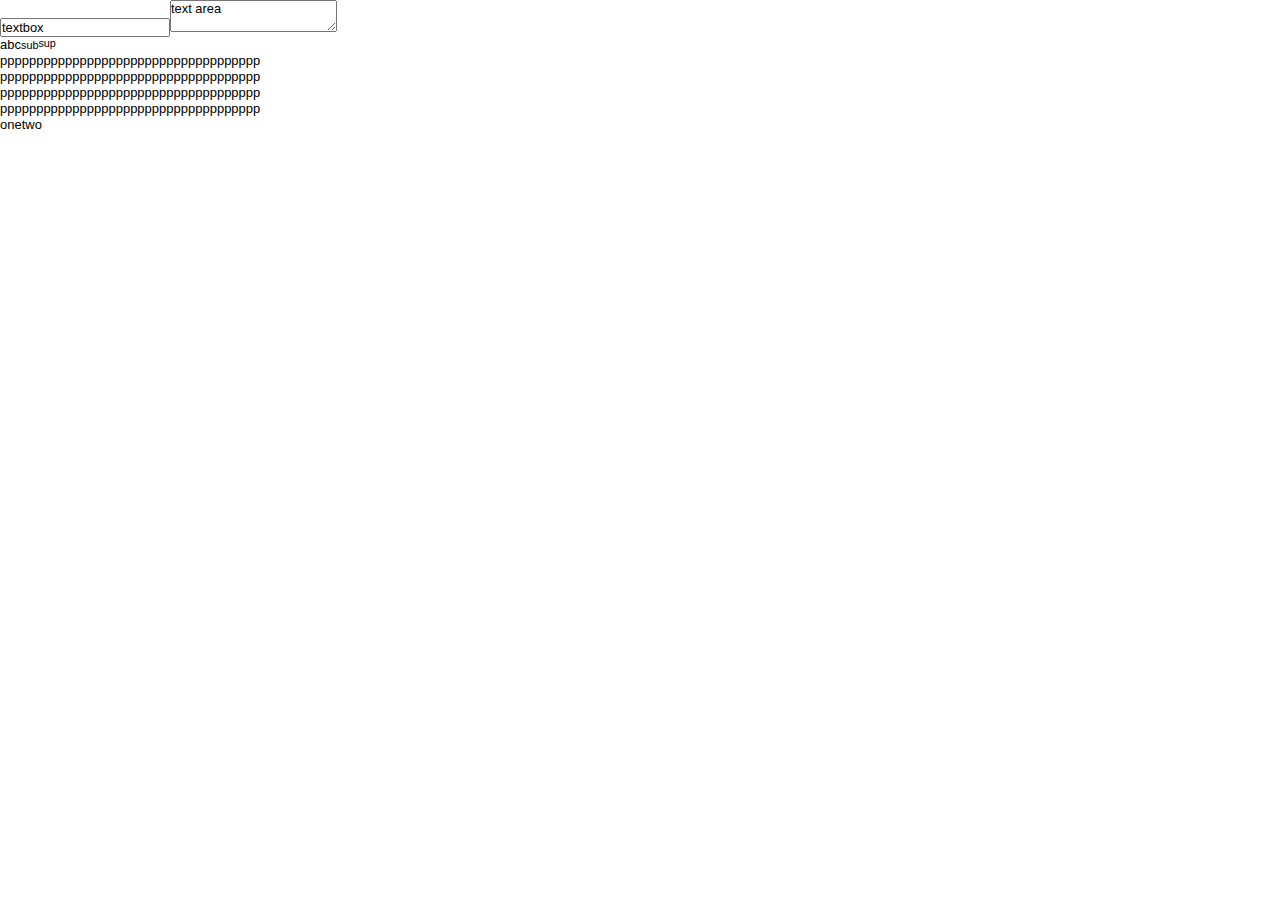
<file: test-libraries.html>
<!DOCTYPE HTML PUBLIC "-//W3C//DTD HTML 4.01 Transitional//EN"
	"http://www.w3.org/TR/html4/loose.dtd">
<html>
<head>
	<title></title>
	<link rel="stylesheet" type="text/css" media="all" href="core/libraries.css"/>
</head>
<body>
<table>
	<tr>
		<td>
			one
		</td>
		<td>
			two
		</td>
	</tr>
	<input type="text" value="textbox" />
	<textarea>text area</textarea>
	<p>abc<sub>sub</sub><sup>sup</sup></p>
	<p>pppppppppppppppppppppppppppppppppppp</p>
	<p>pppppppppppppppppppppppppppppppppppp</p>
	<p>pppppppppppppppppppppppppppppppppppp</p>
	<p>pppppppppppppppppppppppppppppppppppp</p>
</table>

</body>
</html>
</file>
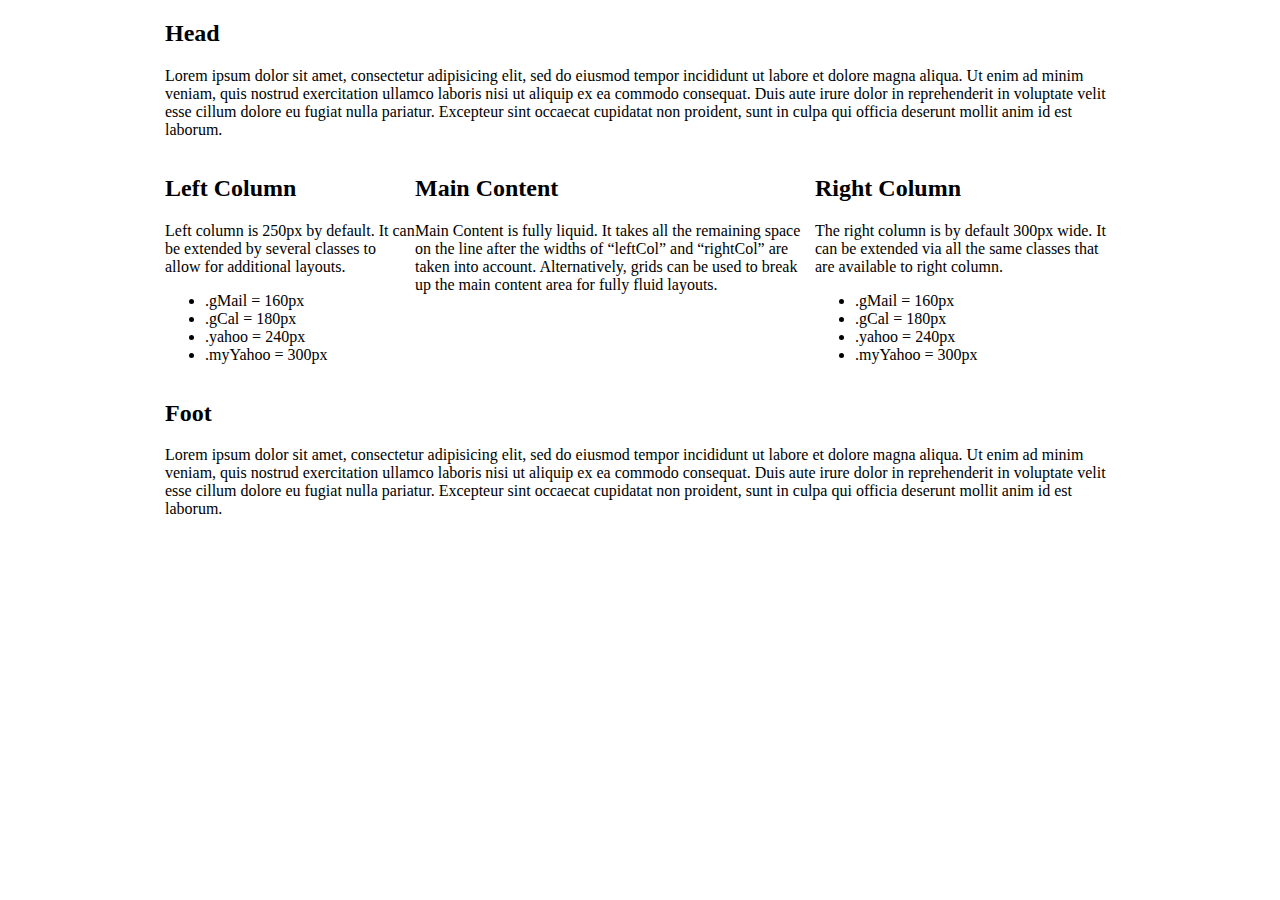
<file: test-template.html>
<!DOCTYPE HTML PUBLIC "-//W3C//DTD HTML 4.01 Transitional//EN"
	"http://www.w3.org/TR/html4/loose.dtd">
<html>
<head>
	<title></title>
	<link rel="stylesheet" type="text/css" media="all" href="core/template/template.css"/>

</head>
<body>

<div class="page">
	<div class="head">
		<h2>Head</h2>

		<p>Lorem ipsum dolor sit amet, consectetur adipisicing elit, sed do eiusmod tempor
			incididunt ut labore et dolore magna aliqua. Ut enim ad minim veniam, quis nostrud
			exercitation ullamco laboris nisi ut aliquip ex ea commodo consequat. Duis aute irure
			dolor in reprehenderit in voluptate velit esse cillum dolore eu fugiat nulla pariatur.
			Excepteur sint occaecat cupidatat non proident, sunt in culpa qui officia deserunt
			mollit anim id est laborum.</p>
	</div>
	<div class="body">
		<div class="leftCol">
			<h2>Left Column</h2>

			<p>Left column is 250px by default. It can be extended by several classes to allow for
				additional layouts.</p>
			<ul>
				<li>.gMail = 160px</li>
				<li>.gCal = 180px</li>
				<li>.yahoo = 240px</li>
				<li>.myYahoo = 300px</li>
			</ul>
		</div>
		<div class="rightCol">
			<h2>Right Column</h2>

			<p>The right column is by default 300px wide. It can be extended via all the same
				classes that are available to right column.</p>
			<ul>
				<li>.gMail = 160px</li>
				<li>.gCal = 180px</li>
				<li>.yahoo = 240px</li>
				<li>.myYahoo = 300px</li>
			</ul>
		</div>
		<div class="main">
			<h2>Main Content</h2>

			<p>Main Content is fully liquid. It takes all the remaining space on the line after the
				widths of “leftCol” and “rightCol” are taken into account. Alternatively, grids can
				be used to break up the main content area for fully fluid layouts.</p>
		</div>
	</div>
	<div class="foot">
		<h2>Foot</h2>

		<p>Lorem ipsum dolor sit amet, consectetur adipisicing elit, sed do eiusmod tempor
			incididunt ut labore et dolore magna aliqua. Ut enim ad minim veniam, quis nostrud
			exercitation ullamco laboris nisi ut aliquip ex ea commodo consequat. Duis aute irure
			dolor in reprehenderit in voluptate velit esse cillum dolore eu fugiat nulla pariatur.
			Excepteur sint occaecat cupidatat non proident, sunt in culpa qui officia deserunt
			mollit anim id est laborum.</p>
	</div>
</div>

</body>
</html>
</file>
<file: core/grid/grids.css>
.line, .lastUnit {
	overflow: hidden;
	*overflow: visible;
	*zoom: 1;
}

.unit {
	float: left;
}

.unitRight {
	float: right;
}

.size1of1 {
	float: none;
}

.size1of2 {
	width: 50%;
}

.size1of3 {
	width: 33.33333%;
}

.size2of3 {
	width: 66.66666%;
}

.size1of4 {
	width: 25%;
}

.size3of4 {
	width: 75%;
}

.size1of5 {
	width: 20%;
}

.size2of5 {
	width: 40%;
}

.size3of5 {
	width: 60%;
}

.size4of5 {
	width: 80%;
}

.lastUnit {
	float: none;
	width: auto;
	_position: relative;
	_left: -3px;
	_margin-right: -3px;
}
</file>
<file: core/template/template.css>
/* **************** TEMPLATE ***************** */
/* ====== Page Head, Body, and Foot ====== */
body {
	_text-align: center;
}

/* IE5.5 */
.main {
	display: table-cell;
	*display: block;
	width: auto;
}

.body, .main {
	*zoom: 1;
}

.body:after, .main:after {
	clear: both;
	display: block;
	visibility: hidden;
	overflow: hidden;
	height: 0 !important;
	line-height: 0;
	font-size: xx-large;
	content: " x x x x x x x x x x x x x x x x x x x x x x x x x x x x x x x x x x x x x x x x x x x x x x x x x x x x x x x x x x x x x x x x x x x x x x x x x x x x x x x x x x x x x x x x x x x x ";
}

/* .page element contains everything, in template.html demo page <h1> is not included, this
is for demo use, just ignore that in production*/
.page {
	margin: 0 auto;
	width: 950px;
	_text-align: left;
}

/* wraps other template elems to set width */
/* text-align IE5.5 */
/* "old school" and "liquid" extend page to allow for different page widths */
/*you can use it with leftColumn and rightColumnn*/
.oldSchool {
	width: 750px;
}

.gs960 {
	width: 960px;
}

.liquid {
	width: auto;
	margin: 0;
}

/* ====== Columns ====== */
.leftCol {
	float: left;
	width: 250px;
	_margin-right: -3px;
}

.rightCol {
	float: right;
	width: 300px;
	_margin-left: -3px;
}

/* extend columns to allow for common column widths */
.gMail {
	width: 160px;
}

.gCal {
	width: 180px;
}

.yahoo {
	width: 240px;
}

.myYahoo {
	width: 300px;
}
</file>
<file: core/libraries.css>
/*
Copyright (c) 2008, Yahoo! Inc. All rights reserved.
Code licensed under the BSD License:
http://developer.yahoo.net/yui/license.txt
version: 3.0.0pr2
*/
/* reset */
html {
	color: #000;
	background: #FFF;
}

body, div, dl, dt, dd, ul, ol, li, h1, h2, h3, h4, h5, h6, pre, code, form, fieldset, legend, input, textarea, p, blockquote, th, td {
	margin: 0;
	padding: 0;
}

table {
	border-collapse: collapse;
	border-spacing: 0;
}

fieldset, img {
	border: 0;
}

address, caption, cite, code, dfn, em, strong, th, var {
	font-style: normal;
	font-weight: normal;
}

li {
	list-style: none;
}

caption, th {
	text-align: left;
}

h1, h2, h3, h4, h5, h6 {
	font-size: 100%;
	font-weight: normal;
}

q:before, q:after {
	content: '';
}

abbr, acronym {
	border: 0;
	font-variant: normal;
}

sup {
	vertical-align: text-top;
}

sub {
	vertical-align: text-bottom;
}

input, textarea, select {
	font-family: inherit;
	font-size: inherit;
	font-weight: inherit;
}

input, textarea, select {
	*font-size: 100%;
}

legend {
	color: #000;
}

/* fonts */
body {
	font: 13px/1.231 arial, helvetica, clean, sans-serif;
	*font-size: small;
	*font: x-small;
}

select, input, button, textarea {
	font: 99% arial, helvetica, clean, sans-serif;
}

table {
	font-size: inherit;
	font: 100%;
}

pre, code, kbd, samp, tt {
	font-family: monospace;
	*font-size: 108%;
	line-height: 100%;
}
</file>
